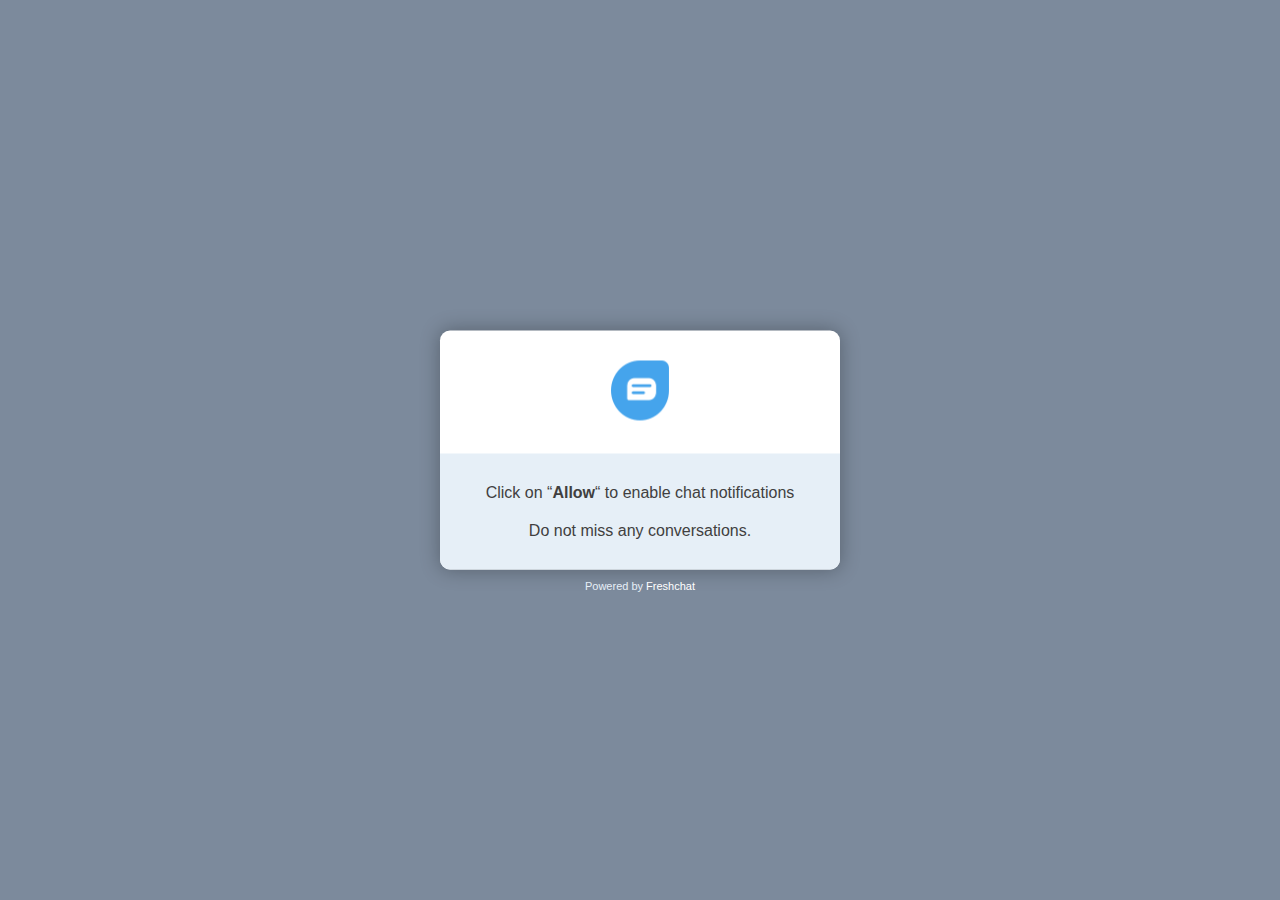
<file: imgc/w_files/index.html>
<!DOCTYPE html>
<!-- saved from url=(0097)https://175694906941024.webpush.freshchat.com/index.html?ref=aHR0cHM6Ly93d3cudXJiYW5sYWRkZXIuY29t -->
<html><head><meta http-equiv="Content-Type" content="text/html; charset=UTF-8">
      
      <meta http-equiv="X-UA-Compatible" content="IE=edge">
      <title>Freshchat Web Push Notification</title>
      <meta name="description" content="">
      <meta name="viewport" content="width=device-width, initial-scale=1">
      <link type="application/json" rel="manifest" href="https://175694906941024.webpush.freshchat.com/manifest.json">
      <style type="text/css">
         body{
         background: #7C8A9C;
         margin: 0;
         font-family: Gotham, "Helvetica Neue", Helvetica, Arial, "sans-serif";
         color: #413F3F;
         font-size: 14px;
         -webkit-font-smoothing: antialiased;
         text-rendering: optimizeLegibility;
         }
         #footer {
         bottom: 0px;
         text-align: center;
         width: 100%;
         background: #E6EFF7;
         font-size: 14px;
         display: inline-block;
         border-radius: 0 0 10px 10px;
         padding: 20px 0;
         }
         #footer .text p{
         margin: 0;
         font-size: 16px;
         padding: 10px 30px;
         }
  	     #bottom{
		 position: absolute;
    	 width: 100%;
   		 top: 100%;
	     text-align: center;
		  }
         #bottom p {    font-size: 11px;
         padding: 10px 0 10px;
         color: #E6EFF7;
         margin: 0}
         #bottom p .red {color: #FFF; text-decoration: none}
         #main {
         position: absolute;
         height: 100%;
         width: 100%;
         vertical-align: middle;
         }
         #main .middle {
         background: #FFF;
         min-width: 300px;
         max-width: 400px;
         width: 90%;
         position: absolute;
         border-radius: 10px;
         top: 50%;
         transform: translateX(-50%) translateY(-50%);
         left: 50%;
         box-shadow: 0 0 20px rgba(0,0,0,0.3);
         }
         #main .middle .inner {
         margin-left: auto;
         margin-right: auto;
         text-align: center;
         padding:  30px 15px;
         }
		  #main .middle .inner p{
			  margin: 0;
			  padding: 0;
		  }
         #main .middle .inner p img {
         height: 60px;
         /*      display: none;*/
         }
      </style>
   </head>
   <body>
      <div id="main">
         <div class="middle">
            <div class="inner">
               <p><img src="./fc_logo.png"></p>
            </div>
            <div id="footer">
               <div class="text">
                  <p>Click on “<strong>Allow</strong>“ to enable chat notifications</p>
                  <p>Do not miss any conversations.</p>
               </div>
            </div>
            <div id="bottom">
                  <p>Powered by <a href="https://www.freshchat.com/" target="_blank" class="red">Freshchat</a></p>
               </div>
         </div>
      </div>
      <script>
         (function() {
           // Private Variables
           var referrer = undefined,
               action = undefined,
               appLogoPath = undefined,
               serviceWorkerUrl = '/firebase-sw.js',
               widget_location = '';

           // Private Methods
           var getQueryString = function( field, url ) {
                 var href = url ? url : window.location.href;
                 var reg = new RegExp( '[?&]' + field + '=([^&#]*)', 'i' );
                 var string = reg.exec(href);
                 return string ? string[1] : undefined;
               },
               initParams = function() {
                 var refString = getQueryString('ref'),
                     actionString = getQueryString('action'),
                     appLogoPathString = getQueryString('appLogoPath');
                 referrer = refString ? atob(refString) : '';
                 action = actionString ? atob(actionString) : '';
                 appLogoPath = appLogoPathString ? atob(appLogoPathString) : '';
               },
               updateUI = function() {
                 if(appLogoPath) {
                   var imgElement = document.querySelector("#main .middle .inner p img");
                   if (imgElement) {
                     imgElement.src = appLogoPath;
                     imgElement.style["display"] = "inline-block";
                   }
                 }
               },
               onMessage = function(event) {
                 // For Chrome, the origin property is in the event.originalEvent object.
                 var origin = event.origin || event.originalEvent.origin;
                 if (origin === referrer) {   // Trusted Sites
                   var data = event.data, action = data && data.action;
                   if (action) {
                     switch(action) {
                       case "widget_location":
                         widget_location = data.payload || '';
                         break;
                       case "get:subscription":
                         registerServiceWorker();
                         break;
                       case "clear:subscription":
                         unsubscribePush();
                         break;
                       default:
                         break;
                     }
                   }
                 }
               },
               onServiceWorkerMessage = function(event){
                 switch(event.data) {
                   case "get_widget_location":
                     event.ports[0].postMessage(widget_location);
                     break;
                 }
               },
               addMessagingEvents = function() {
                 if (window.addEventListener) {
                     window.addEventListener("message", onMessage, false);
                 } else {
                   window.attachEvent("onmessage", onMessage);
                 }
                 if('serviceWorker' in navigator){
                   // Handler for messages coming from the service worker
                   navigator.serviceWorker.addEventListener('message', onServiceWorkerMessage);
                 }
               },
               sendMessage = function(_subscription) {
                 var data = {
                       action: "push_user_meta",
                       data: {
                         permission: Notification.permission,
                         subscription: _subscription
                       }
                     };
                 if(window.opener) {
                   window.opener.postMessage(JSON.parse(JSON.stringify(data)), referrer);
                   window.close();
                 } else {
                   top.postMessage(JSON.parse(JSON.stringify(data)), referrer);
                 }
               },
               registerServiceWorker = function(askPermission, onlyRegister) {
                 if ('serviceWorker' in navigator) {
                   navigator.serviceWorker.register(serviceWorkerUrl).then(function(reg) {
                     // registration worked
                     if(!onlyRegister) {
                       subscribePush(askPermission);
                     }
                   }).catch(function(error) {
                     // failed to register service worker
                     sendMessage();
                   });
                 }
               },
               subscribePush = function(askPermission) {
                 if (Notification.permission !== 'granted' && !askPermission) {
                   sendMessage();
                   return;
                 }
                 if ('serviceWorker' in navigator) {
                   navigator.serviceWorker.ready.then(function(serviceWorkerRegistration) {
                     serviceWorkerRegistration.pushManager.subscribe({userVisibleOnly: true}).then(function(subscription){
                       sendMessage(subscription);
                     }).catch(function(e) {
                       console.log('error: serviceworker subscription failed');
                       sendMessage();
                     });
                   });
                 }
               },
               unsubscribePush = function() {
                 if ('serviceWorker' in navigator) {
                   navigator.serviceWorker.ready.then(function(serviceWorkerRegistration) {
                     // To unsubscribe from push messaging, you need get the
                     // subscription object, which you can call unsubscribe() on.
                     serviceWorkerRegistration.pushManager.getSubscription().then(
                       function(pushSubscription) {
                         // Check we have a subscription to unsubscribe
                         if (!pushSubscription) {
                           // No subscription object, so set the state
                           // to allow the user to subscribe to push
                           sendMessage();
                           return;
                         }
                         // We have a subscription, so call unsubscribe on it
                         pushSubscription.unsubscribe().then(function(successful) {
                           //Unsubscribe successful
                           sendMessage();
                         }).catch(function(e) {
                           // We failed to unsubscribe, this can lead to
                           // an unusual state, so may be best to remove
                           // the users data from your data store and
                           // inform the user that you have done so
                           sendMessage();
                         });
                       }
                     ).catch(function(e) {
                       sendMessage();
                     });
                   });
                 }
               },
               init = function() {
                 initParams();
                 updateUI();
                 if(window.opener) {
                   switch(action) {
                     case "ask:permission":
                       registerServiceWorker(true);
                       break;
                     case "get:subscription":
                       registerServiceWorker();
                       break;
                     default:
                       break;
                   }
                 } else {
                   // send push_frame_loaded event to parent window
                   addMessagingEvents();
                   registerServiceWorker(false, true);
                   top.postMessage(JSON.parse(JSON.stringify({'action': 'push_frame_loaded'})), referrer);
                 }
               };
           init();
         })();
      </script>
   

</body></html>
</file>
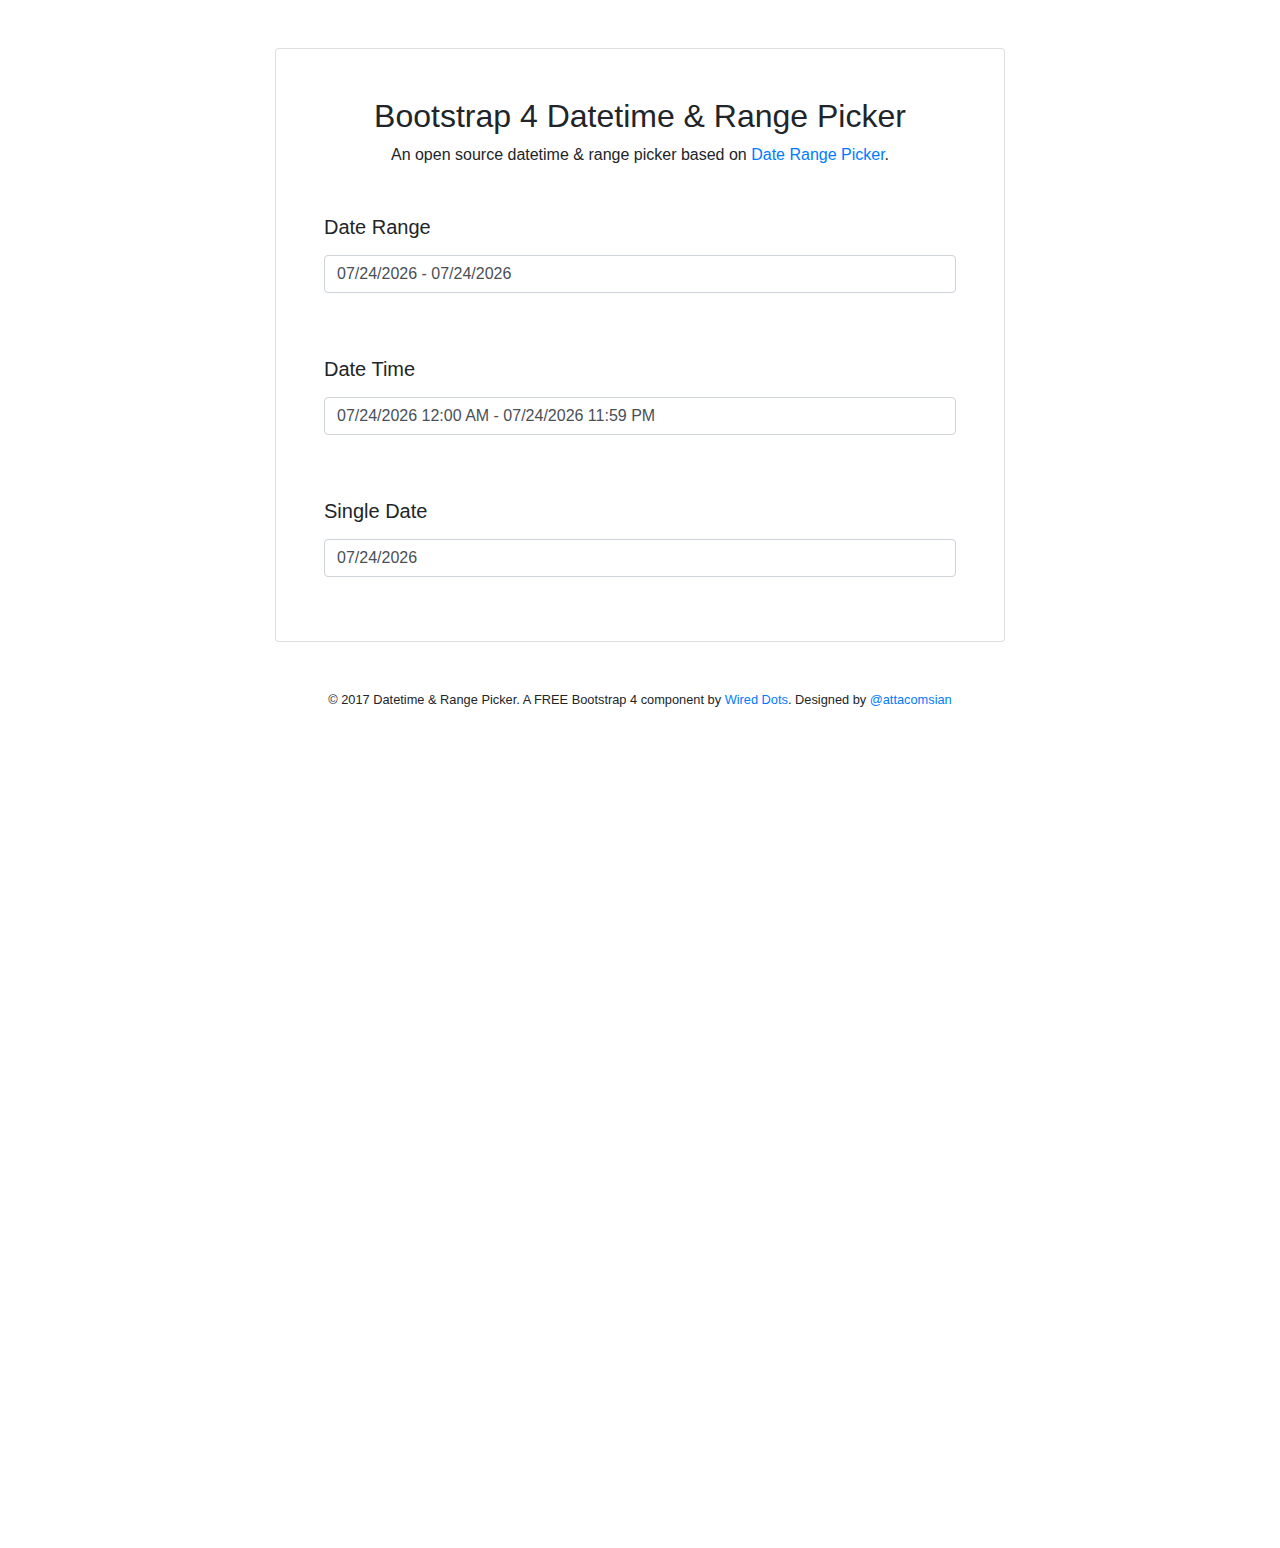
<file: admin/assets/plugins/datetimepicker/index.html>
<!DOCTYPE html>
<html lang="en">
    <head>
        <meta charset="utf-8">
        <title>Free Bootstrap 4 Datetime & Range Picker By Wired Dots</title>
        <meta name="description" content="Love Authority." />
        <meta name="viewport" content="width=device-width, initial-scale=1.0">
        <link rel="stylesheet" href="https://maxcdn.bootstrapcdn.com/bootstrap/4.0.0-alpha.6/css/bootstrap.min.css">
        <link rel="stylesheet" href="http://code.ionicframework.com/ionicons/2.0.1/css/ionicons.min.css" />
        <link rel="stylesheet" type="text/css" href="css/daterangepicker.css" />
    </head>
    <body style="height: 1500px;">
        <!--hero section-->
        <section class="mt-5">
            <div class="container">
                <div class="row">
                    <div class="col-sm-8 offset-sm-2 col-xs-12">
                        <div class="card border-none">
                            <div class="card-block p-5">
                                <h2 class="text-center">Bootstrap 4 Datetime & Range Picker</h2>
                                <p class="text-center">
                                    An open source datetime & range picker based on 
                                    <a href="http://www.daterangepicker.com" rel="nofollow">Date Range Picker</a>.
                                </p>
                                <div class="mt-5">
                                    <h5 class="mb-3">Date Range</h5>
                                    <div class="form-group">
                                        <input type="text" class="form-control" id="daterange" placeholder="Select value">
                                    </div>
                                    <br/><br/>
                                    <h5 class="mb-3">Date Time</h5>
                                    <div class="form-group">
                                        <input type="text" class="form-control" id="datetime" placeholder="Select value">
                                    </div>
                                    <br/><br/>
                                    <h5 class="mb-3">Single Date</h5>
                                    <div class="form-group">
                                        <input type="text" class="form-control" id="date" placeholder="Select value">
                                    </div>
                                </div>
                            </div>
                        </div>
                    </div>
                    <div class="clearfix"></div>
                    <div class="col-sm-12 mt-5 footer">
                        <p class="small text-center">
                            &copy; 2017 Datetime & Range Picker. A FREE Bootstrap 4 component by 
                            <a href="https://wireddots.com">Wired Dots</a>. Designed by <a href="https://twitter.com/attacomsian">@attacomsian</a>
                        </p>
                    </div>
                </div>
            </div>
        </section>

        <script src="https://code.jquery.com/jquery-3.1.1.min.js"></script>
        <script type="text/javascript" src="js/moment.min.js"></script>
        <script type="text/javascript" src="js/daterangepicker.js"></script>
        <script type="text/javascript" src="js/demo.js"></script>
    </body>
</html>
</file>
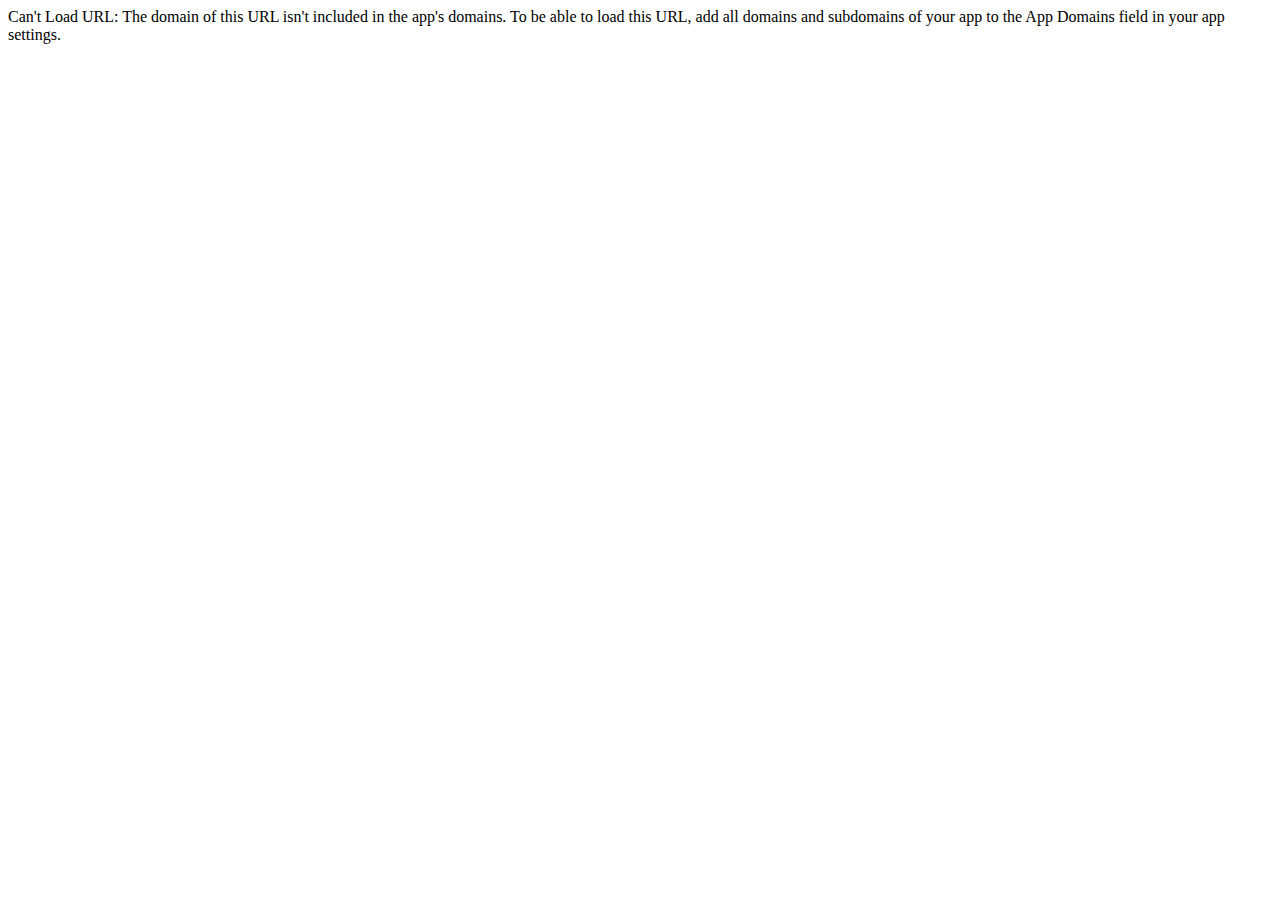
<file: imgc/w_files/ping.html>
<!-- saved from url=(0396)https://www.facebook.com/connect/ping?client_id=191978024185840&domain=www.urbanladder.com&origin=1&redirect_uri=https%3A%2F%2Fstaticxx.facebook.com%2Fconnect%2Fxd_arbiter%2Fr%2Fvy-MhgbfL4v.js%3Fversion%3D44%23cb%3Df228c12ebef5b4%26domain%3Dwww.urbanladder.com%26origin%3Dhttps%253A%252F%252Fwww.urbanladder.com%252Ff331b73667fbe3%26relation%3Dparent&response_type=token%2Csigned_request&sdk=joey -->
<html><head><meta http-equiv="Content-Type" content="text/html; charset=UTF-8"></head><body><div><span>Can't Load URL: The domain of this URL isn't included in the app's domains. To be able to load this URL, add all domains and subdomains of your app to the App Domains field in your app settings.</span><script>if (typeof console !=="undefined" && console.log) console.log("Can't Load URL: The domain of this URL isn't included in the app's domains. To be able to load this URL, add all domains and subdomains of your app to the App Domains field in your app settings.");</script></div></body></html>
</file>
<file: admin/assets/plugins/datetimepicker/css/daterangepicker.css>
/* 
    Created on : Jul 23, 2017, 6:30:10 PM
    Author     : Atta-Ur-Rehman Shah (http://attacomsian.com)
*/
.daterangepicker .btn-primary, .daterangepicker .btn-primary:hover, .daterangepicker .btn-primary:focus,
.daterangepicker .btn-primary.disabled, .daterangepicker .btn-primary:disabled{
    background-color: #6200ea;
    border-color: #6200ea;
}
.input-daterange input {
    text-align: center
}

.input-daterange input:first-child {
    border-bottom-left-radius: 3px;
    border-top-left-radius: 3px
}
.input-daterange input:last-child {
    border-bottom-right-radius: 3px;
    border-top-right-radius: 3px
}
.daterangepicker {
    position: absolute;
    left: 0;
    margin-top: 5px;
    width: auto;
    padding: 0
}
.daterangepicker.dropdown-menu {
    max-width: none;
    background-color: transparent;
    border: 0;
    z-index: 1000;
    -webkit-box-shadow: none;
    box-shadow: none
}
.daterangepicker.dropup {
    margin-top: -7px
}

.daterangepicker .calendar,
.daterangepicker .ranges {
    float: left
}

.daterangepicker.opensleft .calendars {
    float: left
}

.daterangepicker.opensright .calendars {
    float: right
}

.daterangepicker.single .calendar {
    float: none;
    margin-left: 0;
    margin-right: 0
}

.daterangepicker.single .ranges {
    display: none
}

.daterangepicker.show-calendar .calendar {
    display: block
}

.daterangepicker .calendar {
    display: none;
    background-color: #fff;
    border: 1px solid #ddd;
    border-radius: 3px;
    margin: 7px;
    padding: 14px;
    -webkit-box-shadow: 0 1px 3px rgba(0, 0, 0, .1);
    box-shadow: 0 1px 3px rgba(0, 0, 0, .1)
}

.daterangepicker table {
    width: 100%;
    margin: 0
}

.daterangepicker table tbody td,
.daterangepicker table tbody th {
    cursor: pointer
}

.daterangepicker td,
.daterangepicker th {
    white-space: nowrap;
    text-align: center
}

.daterangepicker td.week,
.daterangepicker th.week {
    font-size: 80%;
    color: #ccc
}

.daterangepicker th {
    color: #999;
    font-weight: 400;
    font-size: 12px
}

.daterangepicker th>i {
    top: 0
}

.daterangepicker th.next,
.daterangepicker th.prev {
    cursor: pointer
}
.daterangepicker th.next i,
.daterangepicker th.prev i{
    font-size: 20px;
}

.daterangepicker th.available:focus,
.daterangepicker th.available:hover {
    color: #333
}

.daterangepicker td.available:focus,
.daterangepicker td.available:hover {
    background-color: rgba(200, 200, 200, 0.2);
    border-radius: 3px;
}

.daterangepicker td.disabled,
.daterangepicker td.off {
    color: #ccc
}

.daterangepicker td.disabled {
    cursor: not-allowed
}

.daterangepicker td.in-range {
    background-color: rgba(200, 200, 200, 0.2);
}

.daterangepicker td.active,
.daterangepicker td.active:focus,
.daterangepicker td.active:hover {
    background-color: #6200ea;
    color: #fff;
    border-radius: 3px;
}

.daterangepicker .table-condensed tr>td,
.daterangepicker .table-condensed tr>th {
    padding: 9px;
    line-height: 1
}

.daterangepicker .table-condensed thead tr:last-child th {
    padding-top: 14px
}

.daterangepicker .table-condensed .month {
    font-size: 15px;
    line-height: 1;
    color: #333;
    padding-top: 15px;
    padding-bottom: 15px;
    font-weight: 400
}

.daterangepicker select {
    display: inline-block
}

.daterangepicker select.monthselect {
    margin-right: 2%;
    width: 56%
}

.daterangepicker select.yearselect {
    width: 40%
}

.daterangepicker select.ampmselect,
.daterangepicker select.hourselect,
.daterangepicker select.minuteselect,
.daterangepicker select.secondselect {
    width: 60px;
    padding-left: 0;
    padding-right: 0;
    margin-bottom: 0;
}

.daterangepicker .daterangepicker_input {
    position: relative
}

.daterangepicker .daterangepicker_input i {
    position: absolute;
    right: 11px;
    top: auto;
    bottom: 2px;
    color: #999;
    font-size: 24px;
}

.daterangepicker .daterangepicker_input input {
    padding-left: 11px;
    padding-right: 34px
}

.daterangepicker .calendar-time {
    text-align: center;
    margin: 12px 0
}

.daterangepicker .calendar-time select.disabled {
    color: #ccc;
    cursor: not-allowed
}

.ranges {
    background-color: #fff;
    position: relative;
    border: 1px solid #ddd;
    border-radius: 3px;
    width: 200px;
    margin-top: 7px;
    -webkit-box-shadow: 0 1px 3px rgba(0, 0, 0, .1);
    box-shadow: 0 1px 3px rgba(0, 0, 0, .1)
}

.opensright .ranges {
    margin-left: 0
}

.opensleft .ranges {
    margin-right: 0
}

.ranges ul {
    list-style: none;
    margin: 0;
    padding: 7px 0
}

.ranges ul+.daterangepicker-inputs {
    border-top: 1px solid #e5e5e5
}

.ranges ul li {
    color: #333;
    padding: 8px 12px;
    cursor: pointer;
    margin-top: 1px
}

.ranges ul li:first-child {
    margin-top: 0
}

.ranges ul li:focus,
.ranges ul li:hover {
    background-color: rgba(200, 200, 200, 0.2)
}

.ranges ul li.active {
    color: #fff;
    background-color: #6200ea
}

.ranges .daterangepicker-inputs {
    padding: 12px;
    padding-top: 19px
}

.ranges .daterangepicker-inputs .daterangepicker_input+.daterangepicker_input {
    margin-top: 19px
}

.ranges .daterangepicker-inputs .daterangepicker_input>span {
    display: block;
    font-size: 12px;
    margin-bottom: 7px;
    color: #999
}

.ranges .daterangepicker-inputs+.range_inputs {
    border-top: 1px solid #e5e5e5
}

.ranges .range_inputs {
    padding: 12px
}

.ranges .range_inputs .btn {
    display: block;
    width: 100%
}

.ranges .range_inputs .btn+.btn {
    margin-top: 12px
}

@media (min-width:769px) {
    .ranges {
        margin: 7px
    }
}

.daterange-custom {
    cursor: pointer
}

.daterange-custom:after {
    content: '';
    display: table;
    clear: both
}

.daterange-custom .badge,
.daterange-custom .label {
    margin: 4px 0 0 7px;
    vertical-align: top
}

.daterange-custom .label-icon {
    margin-top: 0;
    margin-right: 5px
}

.daterange-custom-display {
    display: inline-block;
    position: relative;
    padding-left: 21px;
    line-height: 1
}

.daterange-custom-display:after {
    content: '\e9c9';
    font-family: icomoon;
    display: inline-block;
    position: absolute;
    top: 50%;
    left: 0;
    margin-top: -8px;
    -webkit-font-smoothing: antialiased;
    -moz-osx-font-smoothing: grayscale;
    -webkit-transition: all ease-in-out .2s;
    -o-transition: all ease-in-out .2s;
    transition: all ease-in-out .2s
}

.daterange-custom.is-opened .daterange-custom-display:after {
    -webkit-transform: rotate(180deg);
    -ms-transform: rotate(180deg);
    -o-transform: rotate(180deg);
    transform: rotate(180deg)
}

.daterange-custom-display>i {
    display: inline-block;
    font-size: 28px;
    font-weight: 400;
    font-style: normal;
    letter-spacing: -.015em
}

.daterange-custom-display b {
    display: inline-block;
    margin-left: 4px;
    font-weight: 400
}

.daterange-custom-display b>i {
    font-size: 11px;
    display: block;
    line-height: 12px;
    text-transform: uppercase;
    font-style: normal;
    font-weight: 400
}

.daterange-custom-display em {
    line-height: 30px;
    vertical-align: top;
    margin: 0 4px
}

@media (max-width:769px) {
    .opensleft,
    .opensright {
        left: 0!important;
        right: 0
    }
    .opensleft .calendars,
    .opensright .calendars {
        float: none
    }
    .daterangepicker.opensleft .calendar,
    .daterangepicker.opensleft .calendars,
    .daterangepicker.opensleft .ranges,
    .daterangepicker.opensright .calendar,
    .daterangepicker.opensright .calendars,
    .daterangepicker.opensright .ranges {
        float: none
    }
    .daterangepicker {
        width: 100%;
        padding-left: 20px;
        padding-right: 20px
    }
    .daterangepicker .calendar {
        margin-left: 0;
        margin-right: 0
    }
    .daterangepicker .ranges {
        width: 100%
    }
}
</file>
